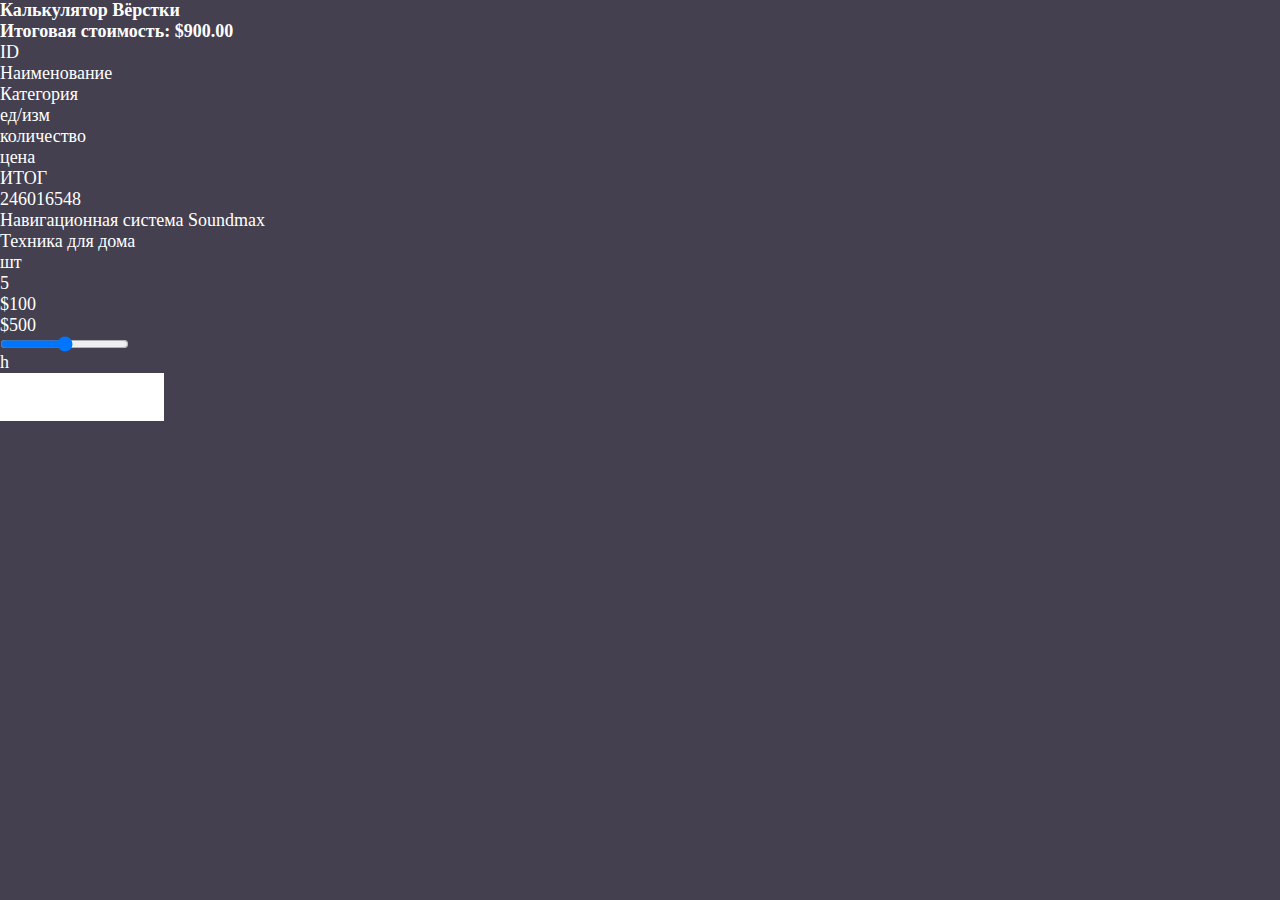
<file: templates/index.html>
<!DOCTYPE html>
<html lang="ru">
<head>
    <meta charset="UTF-8">
    <meta http-equiv="X-UA-Compatible" content="IE=edge">
    <meta name="viewport" content="width=device-width, initial-scale=1.0">
    <link rel="stylesheet" href="../assets/css/style.css">
    <title>Document</title>
</head>
<body class = "page">
    <div class = "wrapper">
        <main class="main">
<section class="section section--cms">
    <div class="section--cms__top">
        <h1 class = "section_title">Калькулятор Вёрстки</h1>
        <h4 class = "section_price-list">Итоговая стоимость: <span class = "span-price-list">$900.00</span></h4>
    </div>
    <div class="section--cms__bottom">
        <div class="table-flex-ul">
            <div class = "table-flex-ul__element">
                <p class="ul__item li_id">ID</p>
                <p class="ul__item li_name">Наименование</p>
                <p class="ul__item li_category">Категория</p>
                <p class="ul__item li_eds">ед/изм</p>
                <p class="ul__item li_count">количество</p>
                <p class="ul__item li_price">цена</p>
                <p class="ul__item li_itog">ИТОГ</p>
                <p class="ul__item li_itog"></p>
            </div>
            <div class = "table-flex-ul__element">
                <p class="ul__item li_id">246016548</p>
                <p class="ul__item li_name">Навигационная система Soundmax</p>
                <p class="ul__item li_category">Техника для дома</p>
                <p class="ul__item li_eds">шт</p>
                <p class="ul__item li_count">5</p>
                <p class="ul__item li_price">$100</p>
                <p class="ul__item li_itog">$500</p>
                <p class="ul__item li_itog"></p>
            </div>
            <div class="rollback">
                <input type="range">
                <span class="range-value">h</span>
                <input type="text" class="total-input">
                <input type="text" class="total-input">
                <input type="text" class="total-input">
            </div>
        </div>
    </div>
</section>        </main>
    </div>
    <script src="../assets/js/cardTwo.js"></script>
</body>
</html>
</file>
<file: assets/css/style.css>
* {
  -webkit-box-sizing: border-box;
          box-sizing: border-box;
  text-decoration: none;
  list-style-type: none;
  margin: 0;
  padding: 0;
  border: 0;
}

html, body {
  height: 100%;
  font-size: 100%;
  font-size: 18px;
  color: #ffffff;
}

img, svg {
  display: block;
  -o-object-fit: cover;
     object-fit: cover;
  width: 100%;
  height: 100%;
  max-width: 100%;
  max-height: 100%;
}

button, input, textarea {
  font-family: inherit;
}

input, button {
  display: block;
  -webkit-box-align: center;
      -ms-flex-align: center;
          align-items: center;
  -webkit-box-pack: center;
      -ms-flex-pack: center;
          justify-content: center;
  border: none;
  cursor: pointer;
  outline: none;
}

:focus, :active {
  outline: none;
}

a {
  display: block;
  color: #ffffff;
}

h1, h2, h3, h4, h5, h6 {
  font-family: inherit;
  font-size: inherit;
}

body::-webkit-scrollbar {
  width: calc(6px - 0.15vmin + 0.15vmax);
}
body::-webkit-scrollbar-track {
  background-color: #191919;
}
body::-webkit-scrollbar-thumb {
  background-color: #D22B2B;
  border-radius: 2px;
}

.page {
  position: relative;
  background-color: #444050;
}

body .wrapper {
  display: -ms-grid;
  display: grid;
  -ms-grid-columns: 1fr;
  grid-template-columns: 1fr;
  -ms-grid-rows: 1fr;
  grid-template-rows: 1fr;
  height: 100vh;
  max-width: 100vw;
  margin: 0 auto;
}

body .wrapper > *:nth-child(1) {
  -ms-grid-row: 1;
  -ms-grid-column: 1;
}
body .wrapper .header {
  position: relative;
  width: 100%;
  height: 1024px;
  overflow: hidden;
}
body .wrapper .header_bg {
  position: absolute;
  width: 100%;
}
body .wrapper .main {
  width: 100%;
}

.section {
  width: 100%;
}
.section--calendar {
  position: relative;
  width: 100%;
  height: 600px;
  overflow: hidden;
}
.section_bg {
  position: absolute;
  width: 100%;
}
</file>
